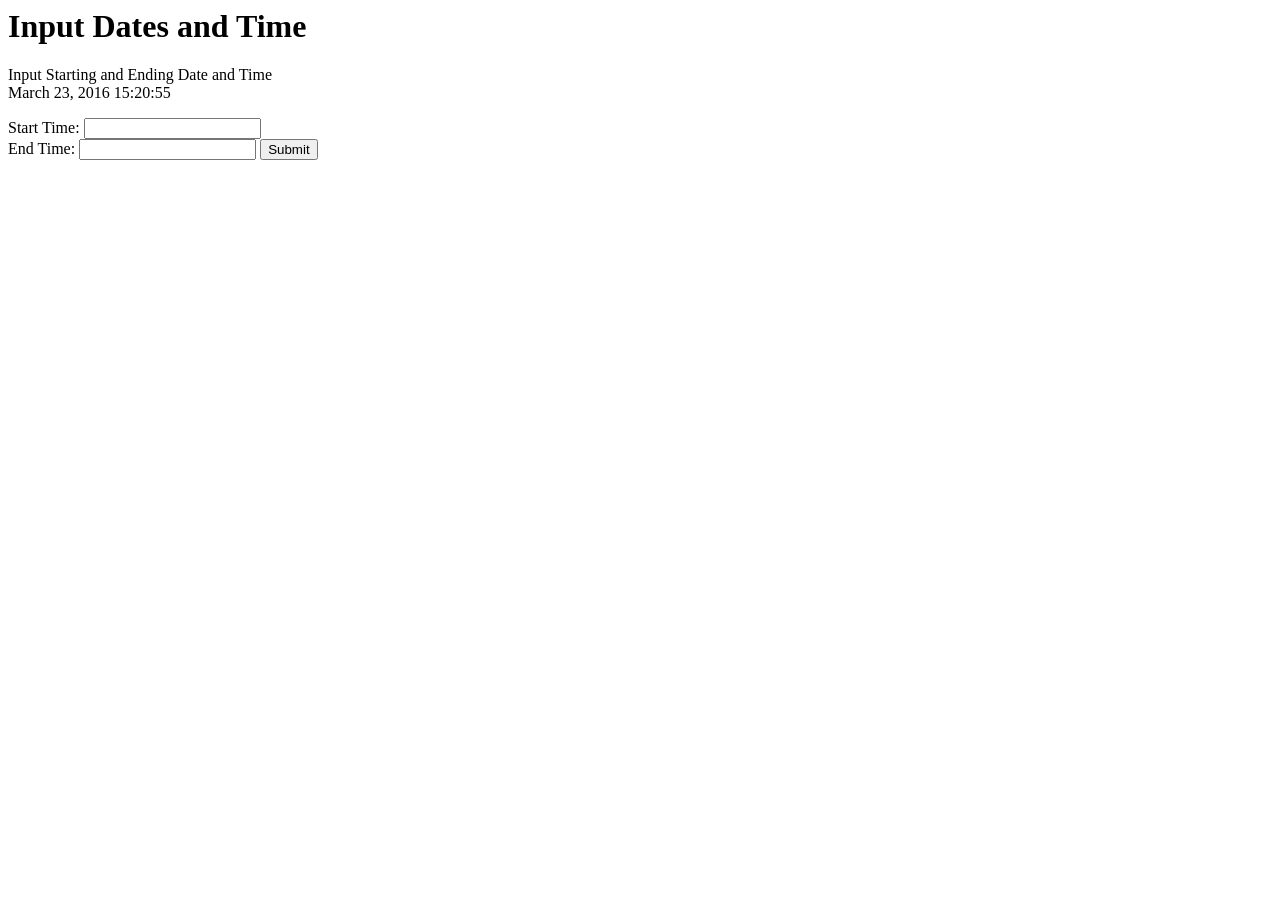
<file: index.html>
<html>
   <body>
      
          <h1>Input Dates and Time</h1>
              <p>Input Starting and Ending Date and Time<br/>
                 March 23, 2016 15:20:55<br />
              </p>
 
      <form action = "http://127.0.0.1:8081/process_get" method = "GET">
         Start Time: <input type = "text" name = "start_time">  <br>
         End Time: <input type = "text" name = "end_time">
         <input type = "submit" value = "Submit">
      </form>
      
   </body>
</html>
</file>
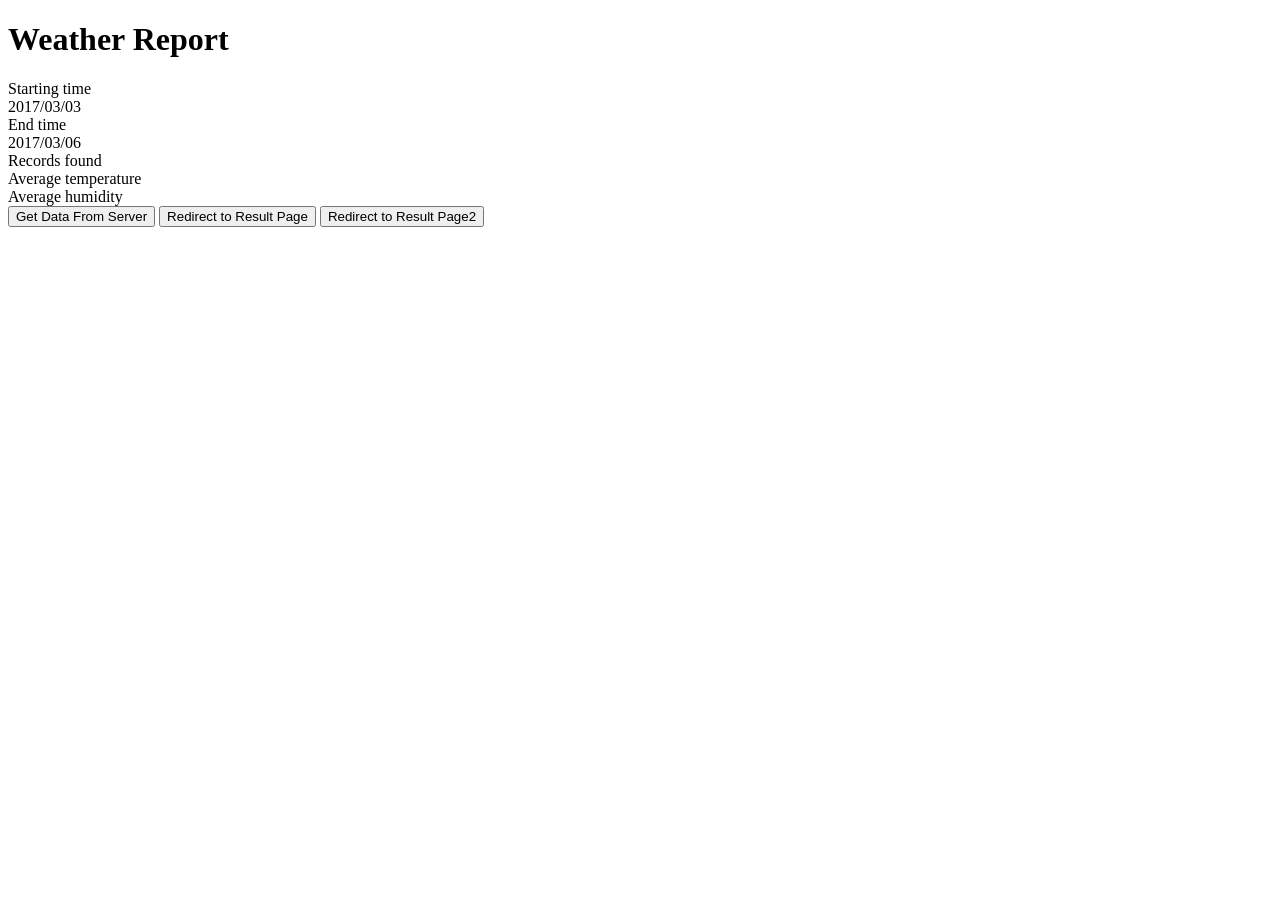
<file: html/search.html>
<!DOCTYPE html>
<html>

<head>
    <script src="https://code.jquery.com/jquery-1.10.2.js"></script>
    <script type="text/javascript">
    $(function() {
        // alert("ok");
        $("#btngetdata").click(function() {
            $.get("/getdata", function(result) {
                var el = document.getElementById('start_time');
                el.textContent = result[0];
                var em = document.getElementById('end_time');
                em.textContent = result[1];
                var en = document.getElementById('record_found');
                en.textContent = result[2];
                var eo = document.getElementById('avg_temperature');
                eo.textContent = result[3];
                var ep = document.getElementById('avg_humidity');
                ep.textContent = result[4];
            });
        });

        $("#btnSubmit").click(function() {
            var el = $("#starttime").text()
            var em = $("#endtime").text()
                // var em = document.getElementById('end_time');
            window.location.href = 'search_res.html?el=' + el + "&em=" + em;
        });

        $("#btnSubmit2").click(function() {
            $("#thisform").submit();
        });
    });
    </script>
</head>

<body>
    <form id="thisform">
        <!--[if lt IE 9]>
    <script src="http://html5shiv.googlecode.com/svn/trunk/html5.js"></script>
    <![endif]-->
        <h1>Weather Report</h1>
        <div id="start_time">Starting time</div>
        <div id="starttime">2017/03/03</div>
        <div id="end_time">End time</div>
        <div id="endtime">2017/03/06</div>
        <div id="record_found">Records found</div>
        <div id="avg_temperature">Average temperature</div>
        <div id="avg_humidity">Average humidity</div>
        <input type="button" name="btngetdata" id="btngetdata" value="Get Data From Server" />
        <input type="button" name="btnSubmit" id="btnSubmit" value="Redirect to Result Page" />
        <input type="button" name="btnSubmit2" id="btnSubmit2" value="Redirect to Result Page2" />
    </form>
</body>

</html>
</file>
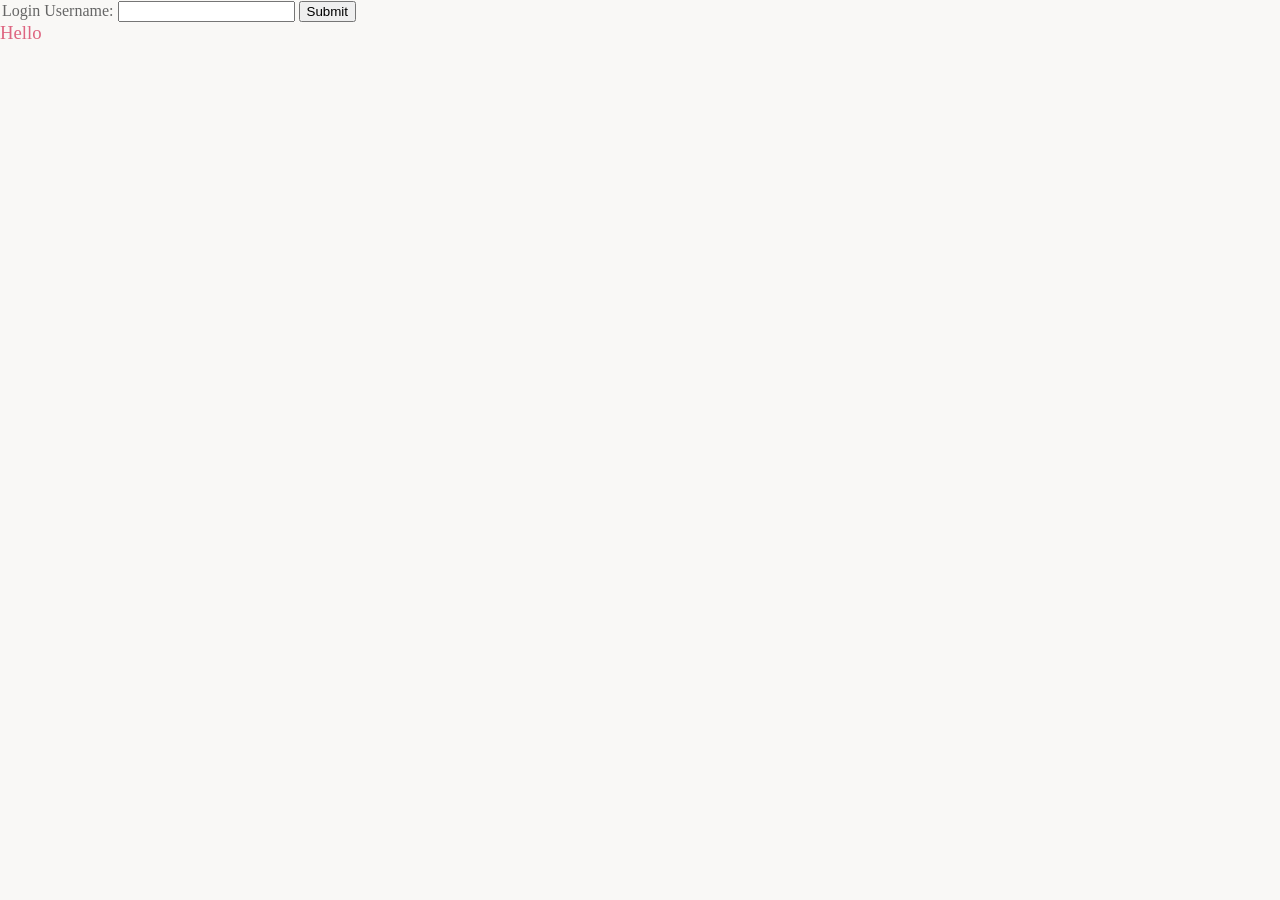
<file: html/submit-event.html>
<!DOCTYPE html>

<head>
    <title> HTML5 Layout</title>
    <link rel="stylesheet" type="text/css" href="css/styles-web.css">
    <!--[if lt IE 9]>
    <script src="http://html5shiv.googlecode.com/svn/trunk/html5.js"></script>
    <![endif]-->
</head>

<body>
    <form id="login" action="formlogin" method="post">
        <div class="input_name" id="main">
            <legend>Login</legends>
                <label for="username">Username:</label>
                <input type="text" id="username" name="username" />
                <input type="submit" value="Submit" />
        </div>
        <!-- .input_name -->
    </form>
    <script src="js/utilities.js"></script>
    <script src="js/submit-name.js"></script>
    <script src="js/add-content.js"></script>
</body>

</html>
</file>
<file: html/css/styles-web.css>
header, section, footer, aside, nav, article, figure, figure-header, figcaption {
				display: block;}
			body {
				color: #666666;
				background-color: #f9f8f6;
				font-family: Georgia, Times, serif;
				line-height: 1.4em;
				margin: 0px;}
			.wrapper {
				width: 940px;
				margin: 20px auto 20px auto;
				border: 2px solid #000000;
				background-color: #ffffff;}
			header {
				height: 160px;
                                background-image: url("images/header.jpg");}
			h1 {
                                text-indent: -9999px;
				width: 940px;
				height: 130px;
				margin: 0px;}
                        img.align-right {
                                float: right;
                                margin-left: 10px;}
			nav, footer {
				clear: both;
				color: #ffffff;
				background-color: #aeaca8;
				height: 30px;}
			nav ul {
				margin: 0px;
				padding: 5px 0px 5px 30px;}
			nav li {
				display: inline;
				margin-right: 40px;}
			nav li a {
				color: #ffffff;}
			nav li a:hover, nav li a.current {
				color: #000000;}
			section.services {
				float: left;
				width: 659px;
				border-right: 1px solid #eeeeee;}
			article {
				clear: both;
				overflow: auto;
				width: 100%;}
			hgroup {
				margin-top: 40px;}
			figure {
				float: left;
				width: 290px;
				height: 220px;
				padding: 5px;
				margin: 20px;
				border: 1px solid #eeeeee;}
                        figure-header {
				float: left;
				width: 290px;
				height: 130px;
				padding: 5px;
				margin: 0px;
				border: 1px solid #eeeeee;}
			figcaption {
				font-size: 90%;
				text-align: left;}
			aside {
				width: 230px;
				float: left;
				padding: 0px 0px 0px 20px;}
			aside section a {
				display: block;
				padding: 10px;
				border-bottom: 1px solid #eeeeee;}
			aside section a:hover {
				color: #985d6a;
				background-color: #efefef;}
			a {
				color: #de6581;
				text-decoration: none;}
			h1, h2, h3 {
				font-weight: normal;}
			h2 {
				margin: 10px 0px 5px 0px;
				padding: 0px;}
			h3 {
				margin: 0px 0px 10px 0px;
				color: #de6581;}
			aside h2 {
				padding: 30px 0px 10px 0px;
				color: #de6581;}
			footer {
				font-size: 80%;
				padding: 7px 0px 0px 20px;}
</file>
